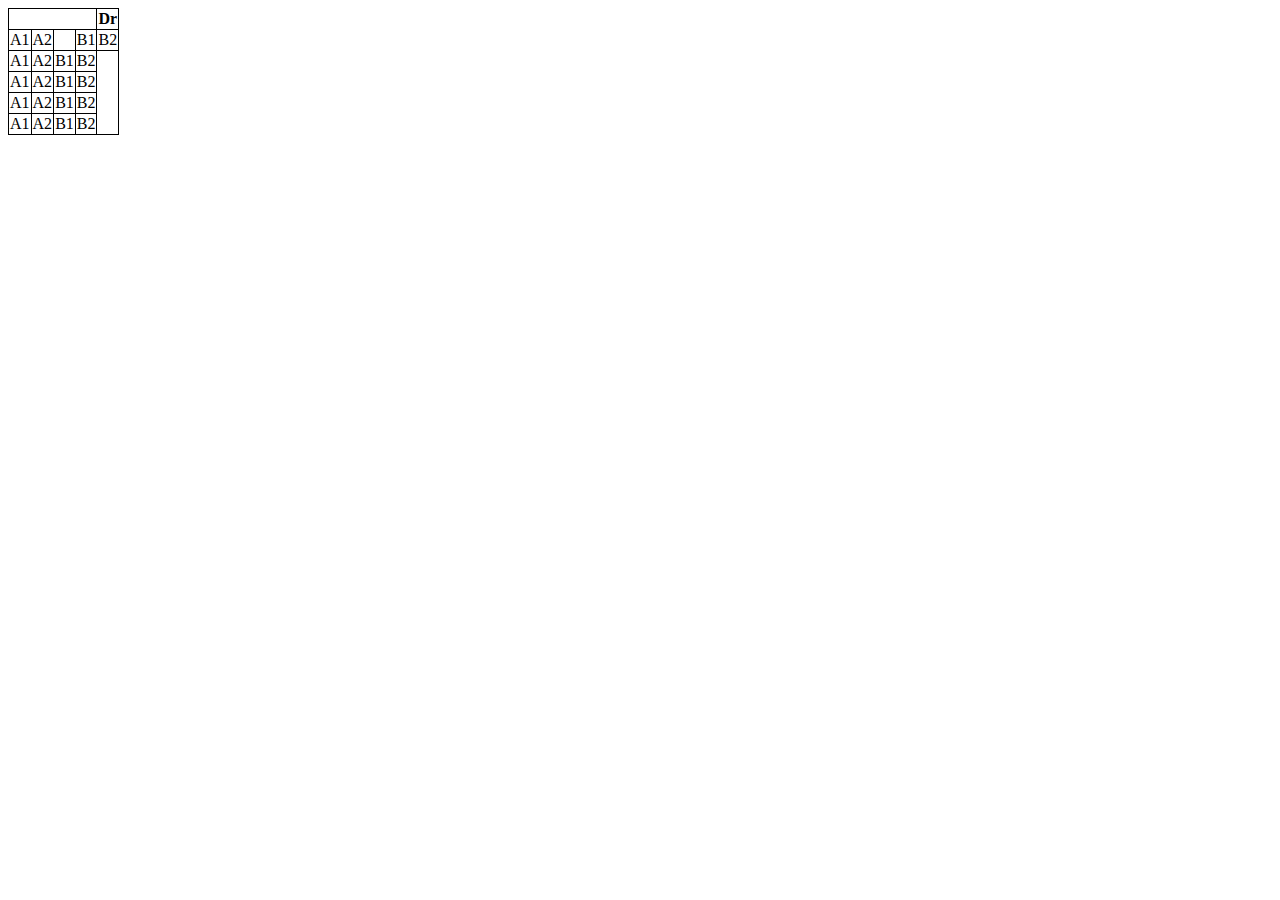
<file: table.html>
<!DOCTYPE html>
<html lang="en" dir="ltr">
  <head>
    <meta charset="utf-8">
    <title></title>
    <style media="screen">
      table{
        border: 1px solid;
        border-collapse:collapse;
      }
      th,td{
        border: 1px solid;
        border-collapse:collapse;
      }

    </style>
  </head>
  <body>
    <table class="table">
    <thead>
      <tr>
        <th scope="col" colspan="4"></th>
        <th scope="col">Dr</th>
      </tr>
    </thead>
    <tbody>
      <tr>
        <td>A1</td>
        <td>A2</td>
        <td rowspam="5"></td>
        <td>B1</td>
        <td>B2</td>
      </tr>
      <tr>
        <td>A1</td>
        <td>A2</td>
        <td>B1</td>
        <td>B2</td>
      <tr>
        <td>A1</td>
        <td>A2</td>
        <td>B1</td>
        <td>B2</td>
      </tr>
      <tr>
        <td>A1</td>
        <td>A2</td>
        <td>B1</td>
        <td>B2</td>
      </tr>
      <tr>
        <td>A1</td>
        <td>A2</td>
        <td>B1</td>
        <td>B2</td>
      </tr>
    </tbody>
  </table>
  </body>
</html>
</file>
